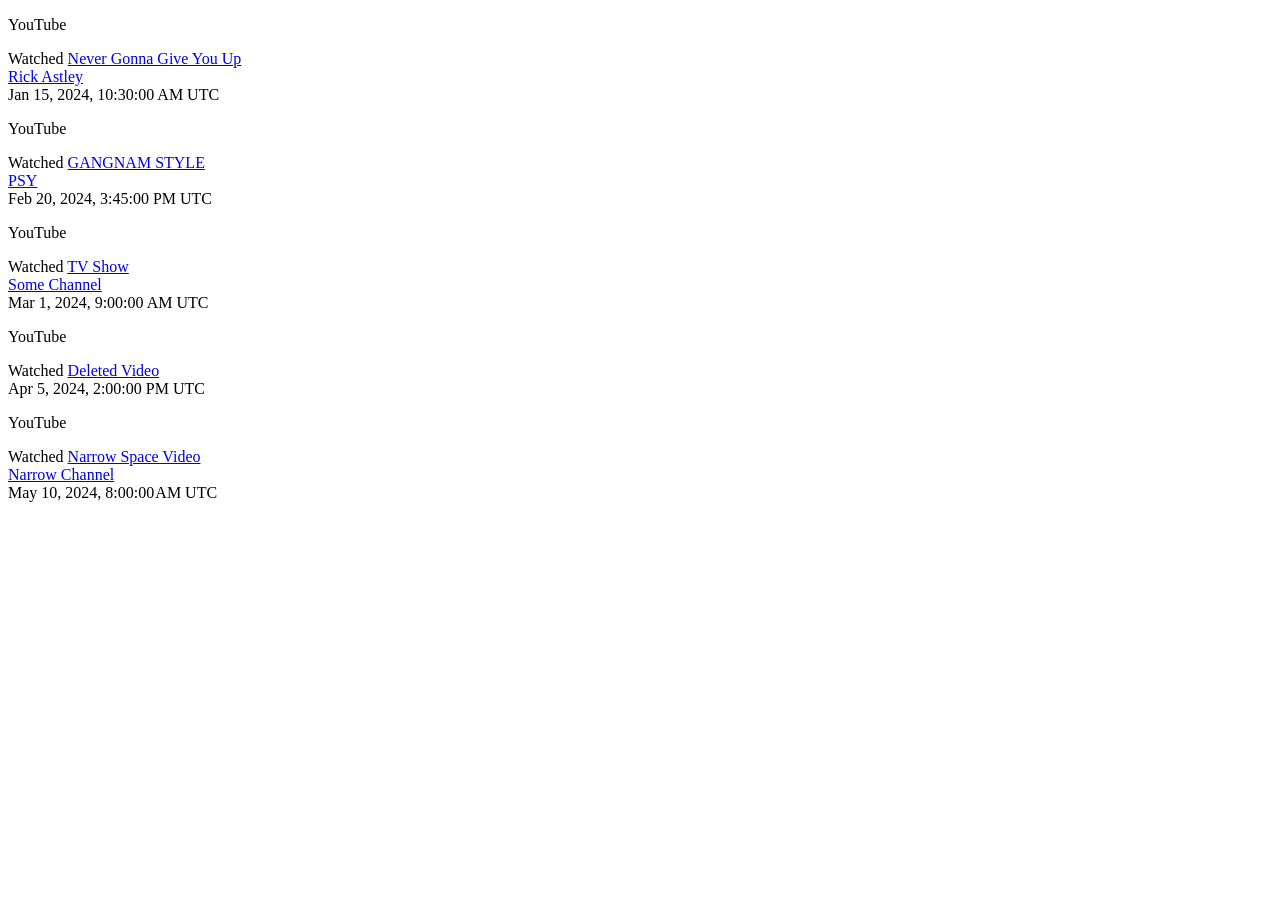
<file: youtube-history/producer/tests/fixtures/sample_watch_history.html>
<!DOCTYPE html>
<html>
<head><meta charset="UTF-8"></head>
<body>
<div class="outer-cell mdl-cell mdl-cell--12-col mdl-shadow--2dp">
  <div class="mdl-grid">
    <div class="header-cell mdl-cell mdl-cell--12-col">
      <p class="mdl-typography--title">YouTube</p>
    </div>
    <div class="content-cell mdl-cell mdl-cell--6-col mdl-typography--body-1">
      Watched <a href="https://www.youtube.com/watch?v=dQw4w9WgXcQ">Never Gonna Give You Up</a>
      <br><a href="https://www.youtube.com/channel/UCuAXFkgsw1L7xaCfnd5JJOw">Rick Astley</a>
      <br>Jan 15, 2024, 10:30:00 AM UTC
    </div>
  </div>
</div>
<div class="outer-cell mdl-cell mdl-cell--12-col mdl-shadow--2dp">
  <div class="mdl-grid">
    <div class="header-cell mdl-cell mdl-cell--12-col">
      <p class="mdl-typography--title">YouTube</p>
    </div>
    <div class="content-cell mdl-cell mdl-cell--6-col mdl-typography--body-1">
      Watched <a href="https://www.youtube.com/watch?v=9bZkp7q19f0">GANGNAM STYLE</a>
      <br><a href="https://www.youtube.com/channel/UCrDkAvwZum-UTjHmzDI2iIw">PSY</a>
      <br>Feb 20, 2024, 3:45:00 PM UTC
    </div>
  </div>
</div>
<div class="outer-cell mdl-cell mdl-cell--12-col mdl-shadow--2dp">
  <div class="mdl-grid">
    <div class="header-cell mdl-cell mdl-cell--12-col">
      <p class="mdl-typography--title">YouTube</p>
    </div>
    <div class="content-cell mdl-cell mdl-cell--6-col mdl-typography--body-1">
      Watched <a href="https://www.tv.youtube.com/watch?v=abc123">TV Show</a>
      <br><a href="https://www.youtube.com/channel/UCxxx">Some Channel</a>
      <br>Mar 1, 2024, 9:00:00 AM UTC
    </div>
  </div>
</div>
<div class="outer-cell mdl-cell mdl-cell--12-col mdl-shadow--2dp">
  <div class="mdl-grid">
    <div class="header-cell mdl-cell mdl-cell--12-col">
      <p class="mdl-typography--title">YouTube</p>
    </div>
    <div class="content-cell mdl-cell mdl-cell--6-col mdl-typography--body-1">
      Watched <a href="https://www.youtube.com/watch?v=deleted123">Deleted Video</a>
      <br>Apr 5, 2024, 2:00:00 PM UTC
    </div>
  </div>
</div>
<div class="outer-cell mdl-cell mdl-cell--12-col mdl-shadow--2dp">
  <div class="mdl-grid">
    <div class="header-cell mdl-cell mdl-cell--12-col">
      <p class="mdl-typography--title">YouTube</p>
    </div>
    <div class="content-cell mdl-cell mdl-cell--6-col mdl-typography--body-1">
      Watched <a href="https://www.youtube.com/watch?v=narrowspace1">Narrow Space Video</a>
      <br><a href="https://www.youtube.com/channel/UCnarrow">Narrow Channel</a>
      <br>May 10, 2024, 8:00:00&#x202F;AM UTC
    </div>
  </div>
</div>
</body>
</html>
</file>
